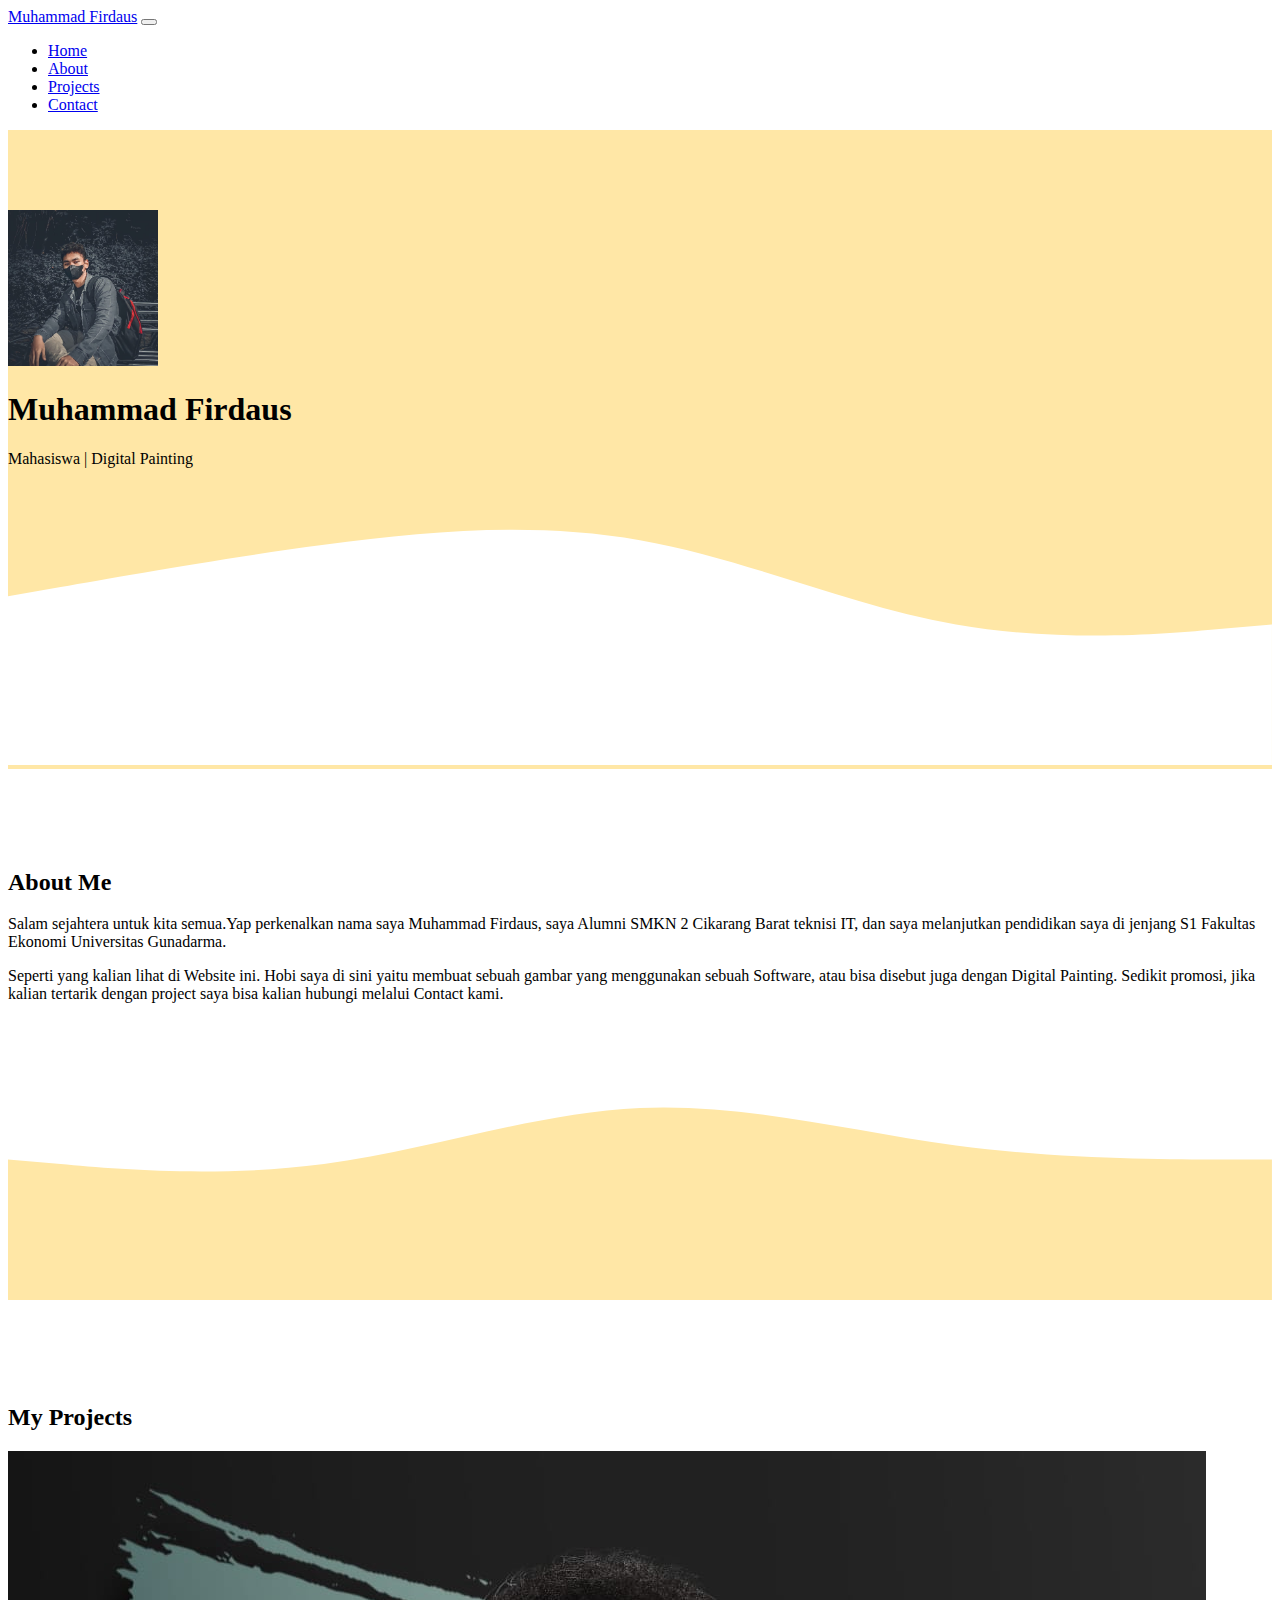
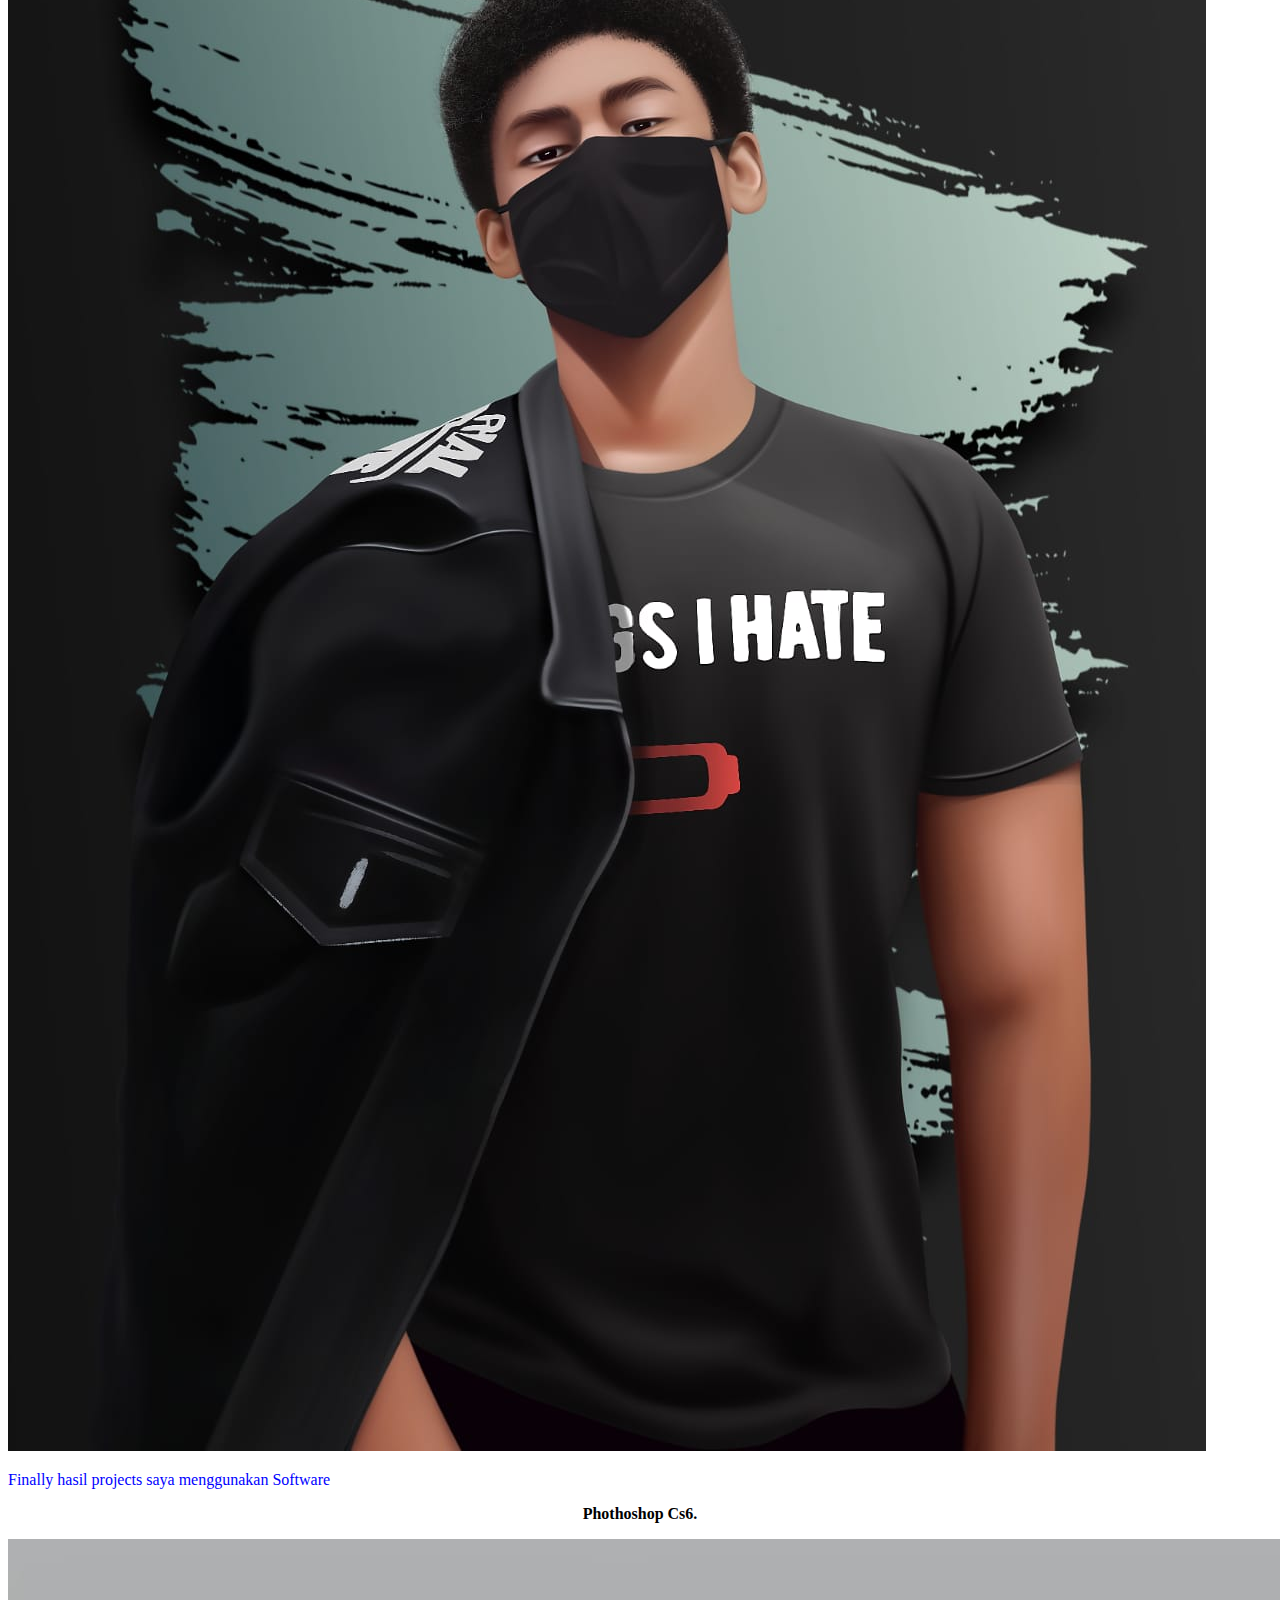
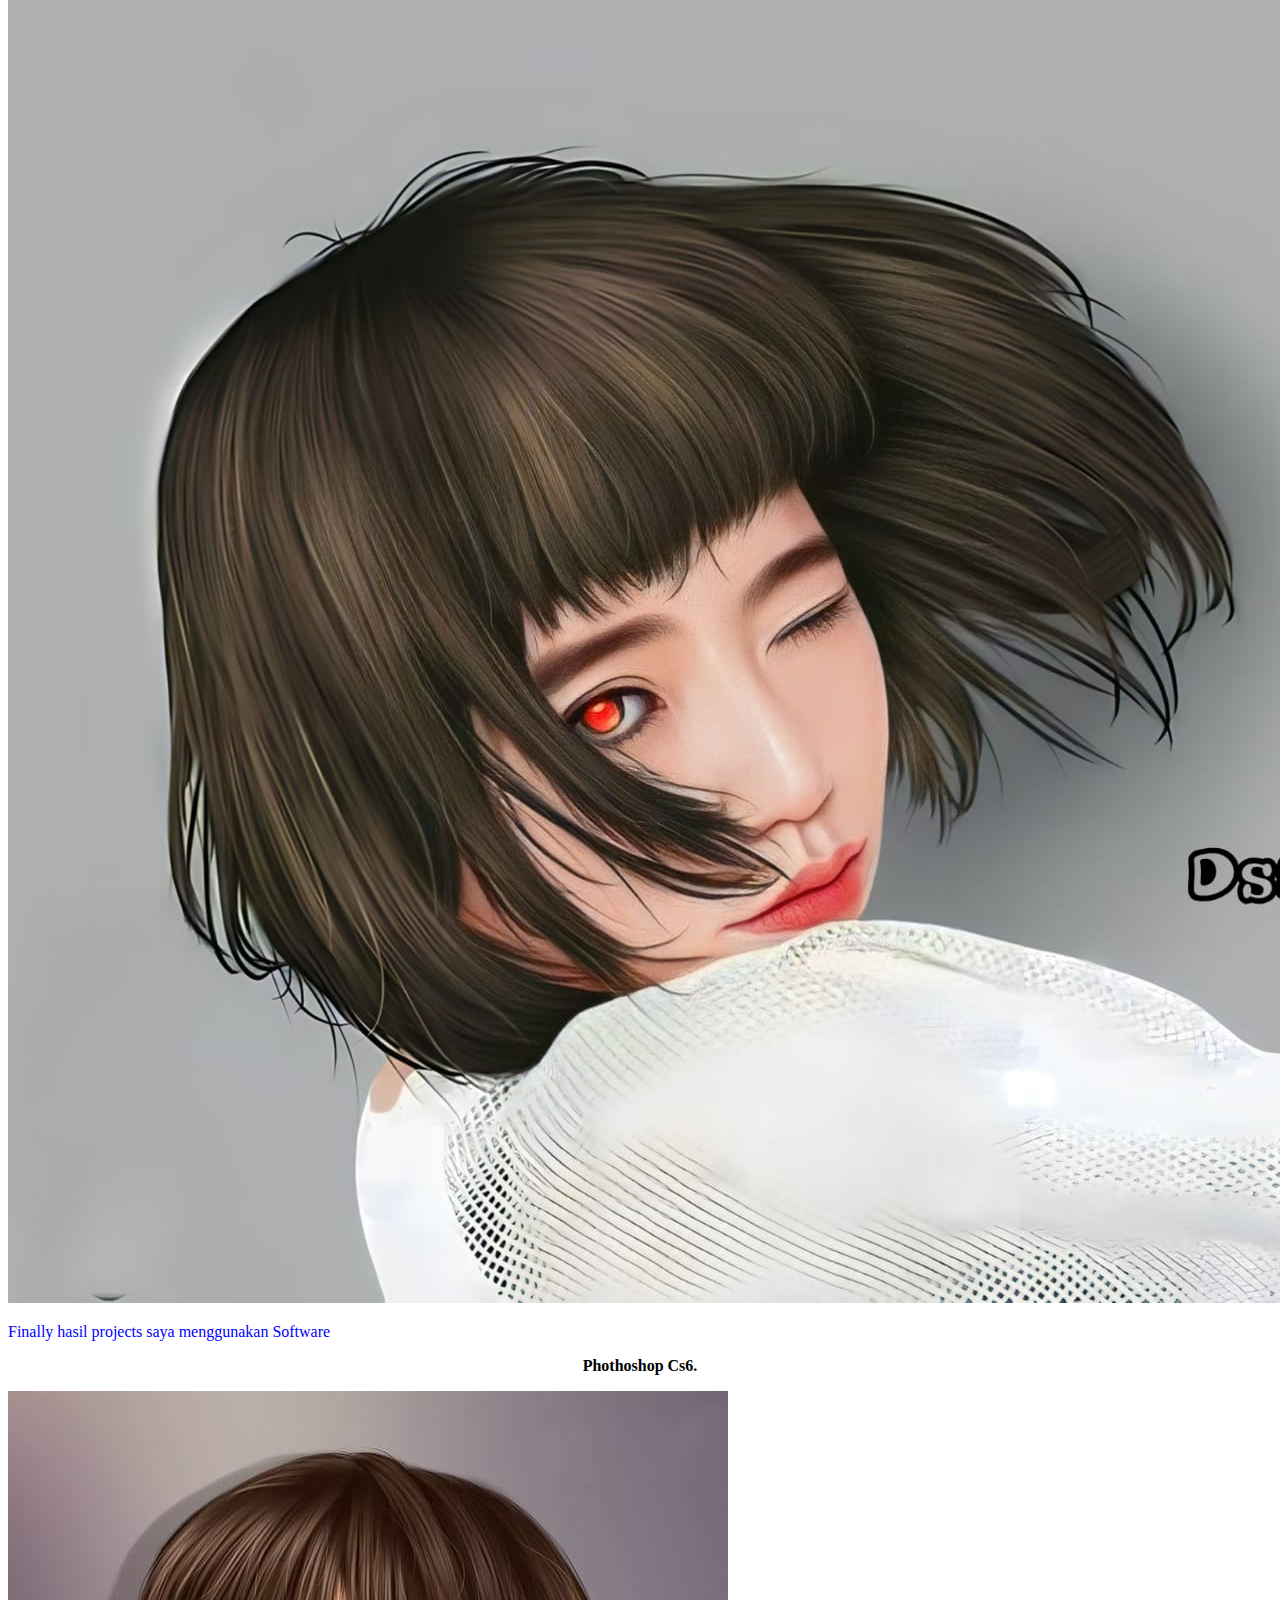
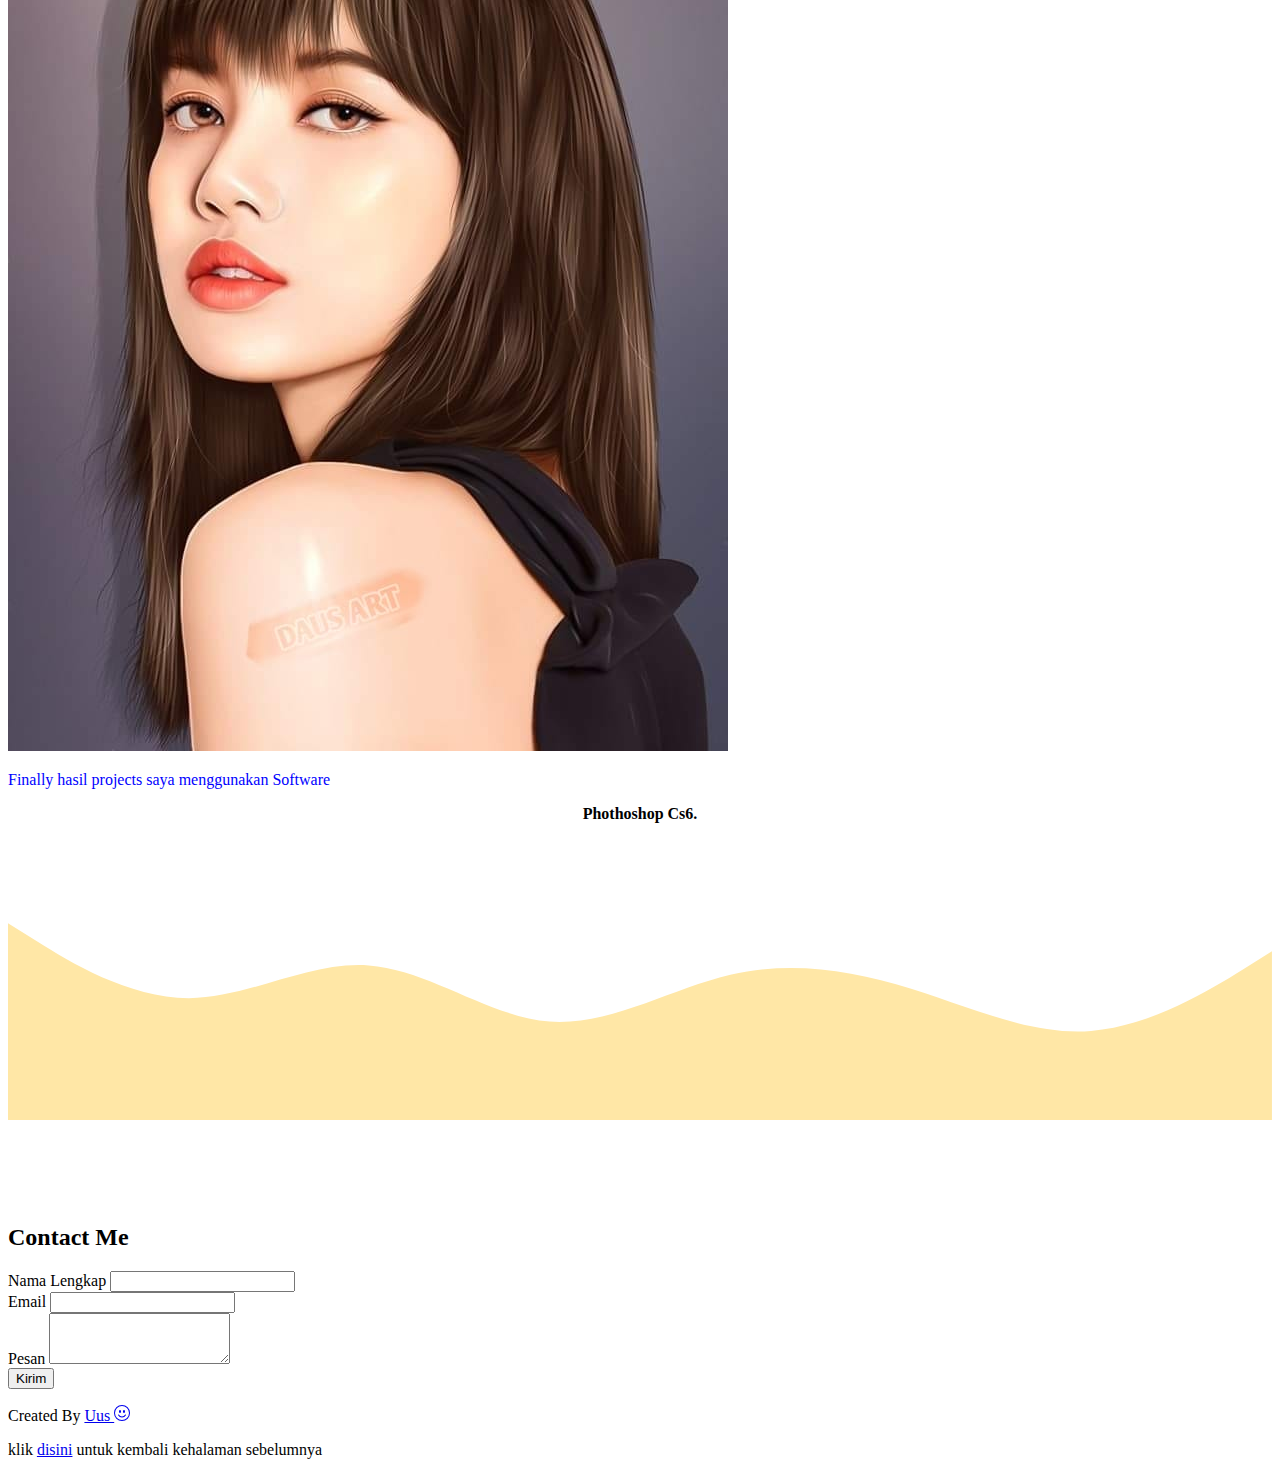
<file: Collab/index.html>
<!DOCTYPE html>
<html lang="en">
  <head>
    <!-- Required meta tags -->
    <meta charset="utf-8" />
    <meta
      name="viewport"
      content="width=device-width, initial-scale=1"
    />

    <!-- Bootstrap CSS -->
    <link
      href="https://cdn.jsdelivr.net/npm/bootstrap@5.0.2/dist/css/bootstrap.min.css"
      rel="stylesheet"
      integrity="sha384-EVSTQN3/azprG1Anm3QDgpJLIm9Nao0Yz1ztcQTwFspd3yD65VohhpuuCOmLASjC"
      crossorigin="anonymous"
  
      
    />
    <!-- My Css -->
    <link
      rel="stylesheet"
      href="style.css"
    />

    <title>Welcome To My Website</title>
  </head>
  <body id="home">
    <!-- Navbar -->
    <nav class="navbar navbar-expand-lg navbar-light bg-warning shadow-sm fixed-top">
      <div class="container">
        <a
          class="navbar-brand"
          href="#"
          >Muhammad Firdaus</a
        >
        <button
          class="navbar-toggler"
          type="button"
          data-bs-toggle="collapse"
          data-bs-target="#navbarNav"
          aria-controls="navbarNav"
          aria-expanded="false"
          aria-label="Toggle navigation"
        >
          <span class="navbar-toggler-icon"></span>
        </button>
        <div
          class="collapse navbar-collapse"
          id="navbarNav"
        >
          <ul class="navbar-nav ms-auto">
            <li class="nav-item">
              <a
                class="nav-link active"
                aria-current="page"
                href="#home"
                >Home</a
              >
            </li>
            <li class="nav-item">
              <a
                class="nav-link"
                href="#about"
                >About</a
              >
            </li>
            <li class="nav-item">
              <a
                class="nav-link"
                href="#My Projects"
                >Projects</a
              >
            </li>
            <li class="nav-item">
              <a
                class="nav-link"
                href="#contact"
                >Contact
              </a>
            </li>
          </ul>
        </div>
      </div>
    </nav>
    <!-- akhir navbar -->
    <!-- Jumbo Tron -->
    <section class="jumbotron text-center">
      <img
        src="img/WhatsApp Image 2023-03-21 at 20.49.21.jpg"
        alt="Muhammad Firdaus"
        width="150"
        class="rounded-circle img-thumbnail"
      />
      <h1 class="display-4">Muhammad Firdaus</h1>
      <p class="lead">Mahasiswa | Digital Painting</p>
      <svg
        xmlns="http://www.w3.org/2000/svg"
        viewBox="0 0 1440 320"
      >
        <path
          fill="#ffff"
          fill-opacity="1"
          d="M0,128L60,117.3C120,107,240,85,360,69.3C480,53,600,43,720,64C840,85,960,139,1080,160C1200,181,1320,171,1380,165.3L1440,160L1440,320L1380,320C1320,320,1200,320,1080,320C960,320,840,320,720,320C600,320,480,320,360,320C240,320,120,320,60,320L0,320Z"
        ></path>
      </svg>
    </section>

    <!-- Akhir Jumbo Tron -->

    <!-- About -->
    <section id="about">
      <div class="container">
        <div class="row text-center mb-3">
          <div class="col">
            <h2>About Me</h2>
          </div>
        </div>
        <div class="row justify-content-evenly fs-5 text-center">
          <div class="col-md-4">
            <p>Salam sejahtera untuk kita semua.Yap perkenalkan nama saya Muhammad Firdaus, saya Alumni SMKN 2 Cikarang Barat teknisi IT, dan saya melanjutkan pendidikan saya di jenjang S1 Fakultas Ekonomi Universitas Gunadarma.</p>
          </div>
          <div class="col-md-4">
            <p>Seperti yang kalian lihat di Website ini. Hobi saya di sini yaitu membuat sebuah gambar yang menggunakan sebuah Software, atau bisa disebut juga dengan Digital Painting. Sedikit promosi, jika kalian tertarik dengan project saya bisa kalian hubungi melalui Contact kami.</p>
          </div>
        </div>
      </div>
      <svg
        xmlns="http://www.w3.org/2000/svg"
        viewBox="0 0 1440 320"
      >
        <path
          fill="#ffe7a6"
          fill-opacity="1"
          d="M0,160L60,165.3C120,171,240,181,360,165.3C480,149,600,107,720,101.3C840,96,960,128,1080,144C1200,160,1320,160,1380,160L1440,160L1440,320L1380,320C1320,320,1200,320,1080,320C960,320,840,320,720,320C600,320,480,320,360,320C240,320,120,320,60,320L0,320Z"
        ></path>
      </svg>
    </section>
    <!-- Akhir About -->

    <!-- Projects -->
    <section id="My Projects">
      
    </section>
        <div class="row text-center mb-3">
          <div class="col">
            <h2>My Projects</h2>
          </div>
        </div>
        <div class="row">
          <div class="col-md-4 mb-3">
            <div class="card">
              <img
                src="Projects/1.jpg"
                class="card-img-top"
                alt="projects 1"
              />
              <div class="card-body">
                <p
                  class="card-text-center"
                  style="color: blue"
                >
                  Finally hasil projects saya menggunakan Software
                  <center><strong>Phothoshop Cs6.</strong></center>
                </p>
              </div>
            </div>
          </div>
          <div class="col-md-4 mb-3">
            <div class="card">
              <img
                src="Projects/2.jpg"
                class="card-img-top"
                alt="projects 2"
              />
              <div class="card-body">
                <p
                  class="card-text-center"
                  style="color: blue"
                >
                  Finally hasil projects saya menggunakan Software
                  <center><strong>Phothoshop Cs6.</strong></center>
                </p>
              </div>
            </div>
          </div>
          <div class="col-md-4 mb-3">
            <div class="card">
              <img
                src="Projects/3.jpg"
                class="card-img-top"
                alt="projects 3"
              />
              <div class="card-body">
                <p
                  class="card-text-center"
                  style="color: blue"
                >
                  Finally hasil projects saya menggunakan Software
                  <center><strong>Phothoshop Cs6.</strong></center>
                </p>
              </div>
            </div>
          </div>
        </div>
      </div>

      <svg
        xmlns="http://www.w3.org/2000/svg"
        viewBox="0 0 1440 320"
      >
        <path
          fill="#ffe7a6"
          fill-opacity="1"
          d="M0,96L34.3,117.3C68.6,139,137,181,206,181.3C274.3,181,343,139,411,144C480,149,549,203,617,208C685.7,213,754,171,823,154.7C891.4,139,960,149,1029,170.7C1097.1,192,1166,224,1234,218.7C1302.9,213,1371,171,1406,149.3L1440,128L1440,320L1405.7,320C1371.4,320,1303,320,1234,320C1165.7,320,1097,320,1029,320C960,320,891,320,823,320C754.3,320,686,320,617,320C548.6,320,480,320,411,320C342.9,320,274,320,206,320C137.1,320,69,320,34,320L0,320Z"
        ></path>
      </svg>
    </section>
    <!-- Akhir Projects -->

    <!-- Contact -->
    <section id="contact">
      <div class="container">
        <div class="row text-center">
          <div class="col">
            <h2>Contact Me</h2>
          </div>
        </div>
        <div class="row justify-content-center">
          <div class="col-md-6">
            <form>
              <div class="mb-3">
                <label for="name">Nama Lengkap</label>
                <input
                  type="text"
                  class="form-control"
                  id="name"
                  aria-describedby="name"
                />
              </div>
              <div class="mb-3">
                <label for="email">Email</label>
                <input
                  type="email"
                  class="form-control"
                  id="email"
                  aria-describedby="Email"
                />
              </div>
                <label
                  class="form-check-label"
                  for="exampleCheck1"
                  >
                  </label
                >
              </div>
              <div class="mb-3">
                <div class="row justify-content-center">
                  <div class="col-md-6">
                    <form>
                      
                    </form>
                <label for="pesan">Pesan</label>
                <textarea class="form-control" id="pesan" rows="3"></textarea>
              </div>
              <div class="mb-3">
                <div class="row justify-content-center">
                  <div class="col-md-6">
            </div>
            <button type="sbumit" class="btn btn-primary">Kirim
              
            </button>
        
            </form>
          </div>
        </div>
      </div>
    </section>
    <!-- Akhir Contact -->

    <!-- Footer -->
    <footer class="bg-warning text-dark text-center pb-5">
      <P>Created By <a href="https://www.instagram.com/mfirdausdaus6/" class="text-dark fw-bold">Uus  <svg xmlns="http://www.w3.org/2000/svg" width="16" height="16" fill="currentColor" class="bi bi-emoji-smile" viewBox="0 0 16 16">
        <path d="M8 15A7 7 0 1 1 8 1a7 7 0 0 1 0 14zm0 1A8 8 0 1 0 8 0a8 8 0 0 0 0 16z"/>
        <path d="M4.285 9.567a.5.5 0 0 1 .683.183A3.498 3.498 0 0 0 8 11.5a3.498 3.498 0 0 0 3.032-1.75.5.5 0 1 1 .866.5A4.498 4.498 0 0 1 8 12.5a4.498 4.498 0 0 1-3.898-2.25.5.5 0 0 1 .183-.683zM7 6.5C7 7.328 6.552 8 6 8s-1-.672-1-1.5S5.448 5 6 5s1 .672 1 1.5zm4 0c0 .828-.448 1.5-1 1.5s-1-.672-1-1.5S9.448 5 10 5s1 .672 1 1.5z"/>
      </svg></a></P>
      <p>klik <a href="../Collab2/index3.html">disini</a> untuk kembali kehalaman sebelumnya</p>
    </footer>
    <!-- Akhir Footer -->
    <script
      src="https://cdn.jsdelivr.net/npm/bootstrap@5.0.2/dist/js/bootstrap.bundle.min.js"
      integrity="sha384-MrcW6ZMFYlzcLA8Nl+NtUVF0sA7MsXsP1UyJoMp4YLEuNSfAP+JcXn/tWtIaxVXM"
      crossorigin="anonymous"
    ></script>
  </body>
</html>
</file>
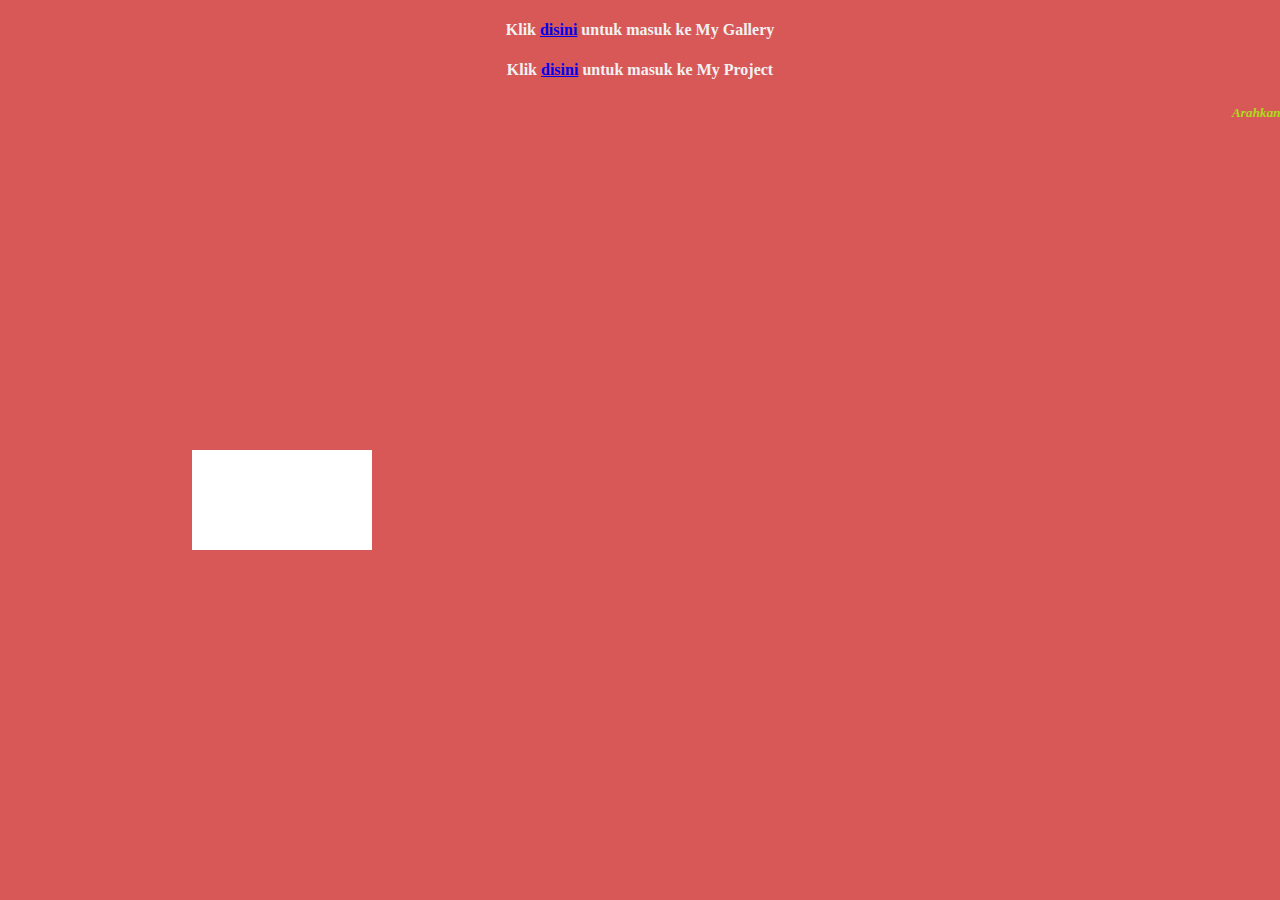
<file: Collab2/index3.html>
<!DOCTYPE html>
<html lang="en">
  <head>
    <meta charset="UTF-8" />
    <meta
      http-equiv="X-UA-Compatible"
      content="IE=edge"
    />
    <meta
      name="viewport"
      content="width=device-width, initial-scale=1.0"
    />
    <title>Hello Everyone</title>

    <link
      rel="stylesheet"
      href="style.css"
    />
  </head>

  <body>
    <h4
      text
      align="center"
      style="color: rgb(241, 241, 241)"
    >
      Klik <a href="../Collab 3/index2.html">disini</a> untuk masuk ke My Gallery
    </h4>
    <h4
      text
      align="center"
      style="color: rgb(241, 241, 241)"
    >
      Klik <a href="../Collab/index.html">disini</a> untuk masuk ke My Project
    </h4>
    <h5
      text
      align="center"
      style="color: rgb(172, 230, 28)"
    >
      <marquee>
        <i class="bi bi-emoji-smile">Arahkan Jari / Crushor kalian ke kotak putih tersebut.</i
        ><svg
          xmlns="http://www.w3.org/2000/svg"
          width="16"
          height="16"
          fill="currentColor"
          class="bi bi-emoji-smile"
          viewBox="0 0 16 16"
        >
          <path d="M8 15A7 7 0 1 1 8 1a7 7 0 0 1 0 14zm0 1A8 8 0 1 0 8 0a8 8 0 0 0 0 16z" />
          <path
            d="M4.285 9.567a.5.5 0 0 1 .683.183A3.498 3.498 0 0 0 8 11.5a3.498 3.498 0 0 0 3.032-1.75.5.5 0 1 1 .866.5A4.498 4.498 0 0 1 8 12.5a4.498 4.498 0 0 1-3.898-2.25.5.5 0 0 1 .183-.683zM7 6.5C7 7.328 6.552 8 6 8s-1-.672-1-1.5S5.448 5 6 5s1 .672 1 1.5zm4 0c0 .828-.448 1.5-1 1.5s-1-.672-1-1.5S9.448 5 10 5s1 .672 1 1.5z"
          />
        </svg>
      </marquee>
    </h5>

    <div class="heart"></div>
  </body>
</html>
</file>
<file: Collab/style.css>
.jumbotron {
  padding-top: 5rem;
  background-color: #ffe7a6;
}

.Projects {
  background-color: #ffe7a6;
}

section {
  padding-top: 5rem;
}
</file>
<file: Collab2/style.css>
body {
  background: #d85858;
  margin: 0;
  padding: 0;
}

.heart {
  width: 180px;
  height: 100px;
  position: absolute;
  top: 50%;
  left: 15%;
  background: #b32121;
  transform-origin: 1s;
}

.heart:before {
  content: '';
  position: absolute;
  width: 100%;
  height: 100%;
  background: white;
  transition: 2s;
  transform-origin: right bottom;
}

.heart:hover {
  transform: rotate(45deg);
  border-top-left-radius: 50px;
  border-bottom-left-radius: 50px;
}
.heart:hover:before {
  transform: rotate(450deg) translateY(100px);
  border-top-left-radius: 50px;
  border-bottom-left-radius: 50px;
  background: #c20b0b;
}

::-webkit-scrollbar {
  display: none;
}
</file>
